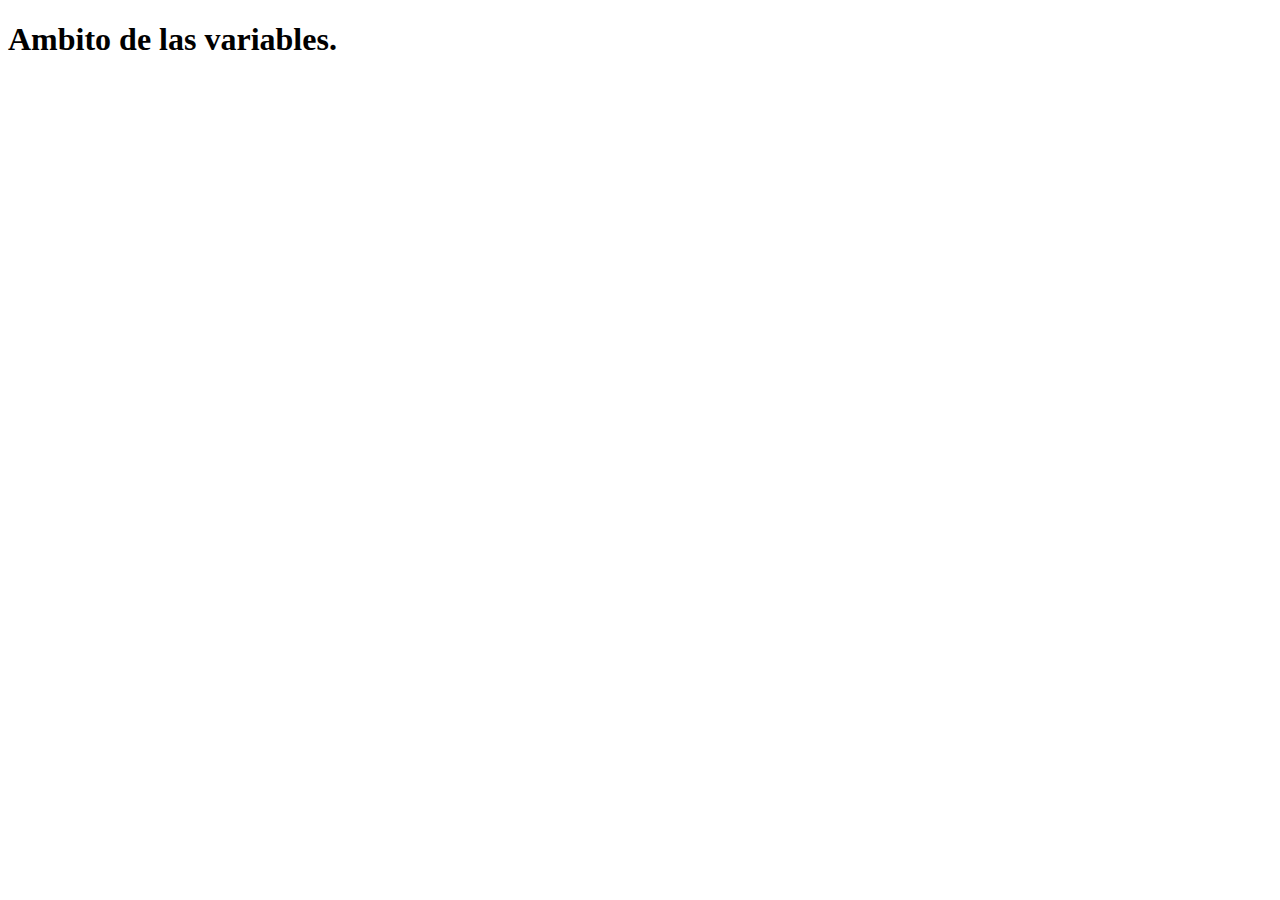
<file: ambito-variables.html>
<!doctype html>
<html lang="en">
  <head>
    <!-- Required meta tags -->
    <meta charset="utf-8">
    <meta name="viewport" content="width=device-width, initial-scale=1">

    <!-- Bootstrap CSS -->
    <link href="https://cdn.jsdelivr.net/npm/bootstrap@5.1.0/dist/css/bootstrap.min.css" rel="stylesheet" integrity="sha384-KyZXEAg3QhqLMpG8r+8fhAXLRk2vvoC2f3B09zVXn8CA5QIVfZOJ3BCsw2P0p/We" crossorigin="anonymous">
    <style type="text/css" media="screen">
      .destacado{
        color: #fc0;
      }
    </style>
    

    <title>JS.linkedin</title>

    
  </head>
  <body>
      <div class="container">
          <div class="row">
              <div class="col-xs-12">
                <h1>Ambito de las variables.</h1>
              </div>
          </div>
      
      <div class="row">
          <div class="col-xs-12">
              <script>
                  console.log('--------------------');
                  console.log('Antes de definir global: ');
                  console.log(global);
              </script>
          </div>   
      </div>
    </div>

      <script>
        var global = 'hola';
        console.log('----------------');
        console.log('Ambito general de la ventana(objeto window):');
        console.log('Valor global: ' + window.global);
            // comentamos esta linea porque al estar declarada la variable (var local)en la funcion de abajo no la encuentra nos da error xk al estar dentro de una funcion aunke este en el mismo escript no la encuentra.

        //console.log('Valor local:'+local);

        miFuncion();
        // en  las funcines normales se declara antes la variable para que cuando el programa la busque la pueda encontar 
        function miFuncion() {
             
            var local = 'adios';
            
            console.log('----------------');
            console.log('Dentro de la miFuncion');
            console.log('Valor global: ' + global);
            console.log('Valor local: '+ local);

        }

        //variable con una funcion dentro la variable se declara fuera de la funcion 
        var miFuncionLiteral = function () {
            console.log('----------------');
            console.log('Esto es una funcion literal.');
            console.log('Valor global: ' + global);
        }
        miFuncionLiteral();
      </script>
  </body>
</file>
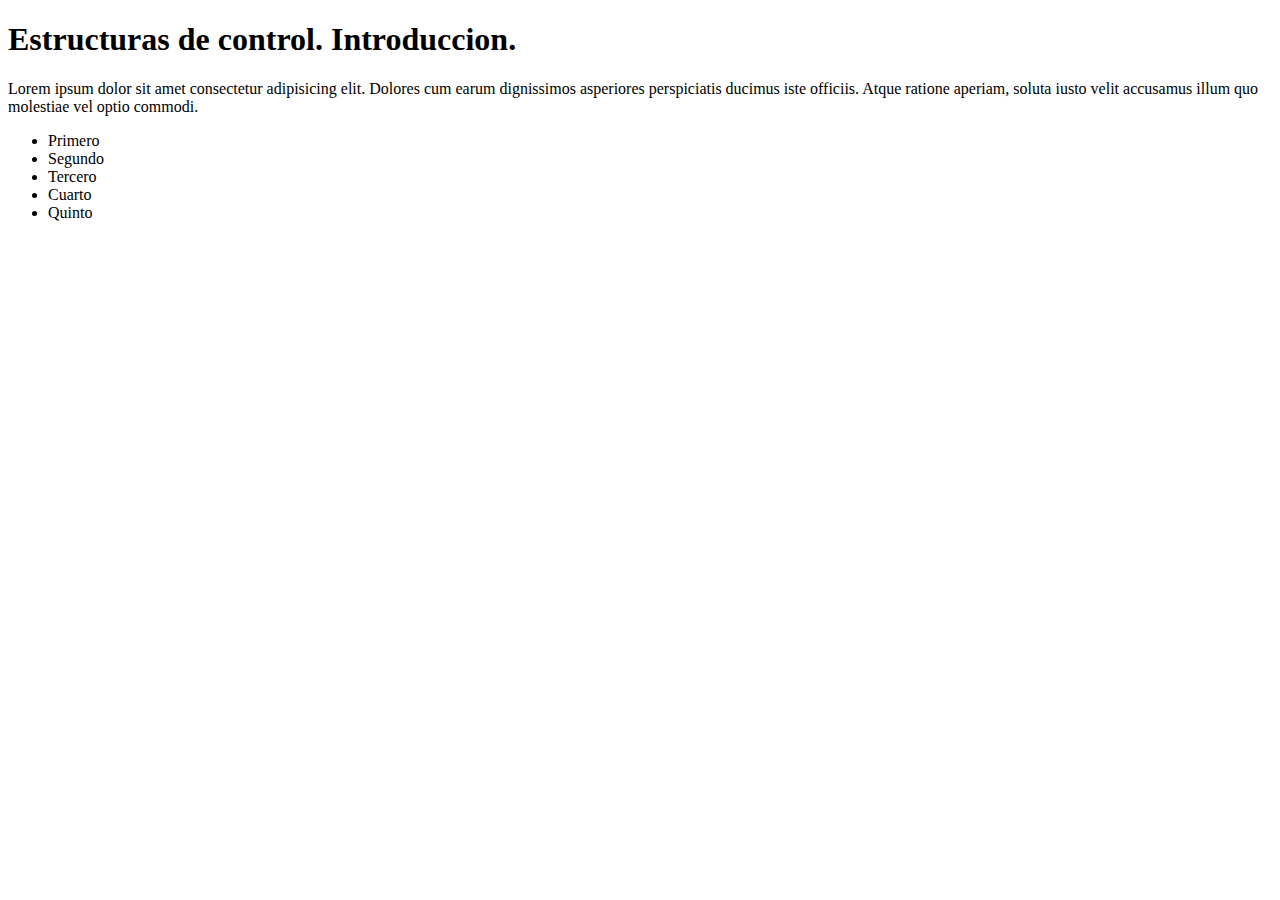
<file: estructurasIntroduccion.html>
<!doctype html>
<html lang="en">
  <head>
    <!-- Required meta tags -->
    <meta charset="utf-8">
    <meta name="viewport" content="width=device-width, initial-scale=1">

    <!-- Bootstrap CSS -->
    <link href="https://cdn.jsdelivr.net/npm/bootstrap@5.1.0/dist/css/bootstrap.min.css" rel="stylesheet" integrity="sha384-KyZXEAg3QhqLMpG8r+8fhAXLRk2vvoC2f3B09zVXn8CA5QIVfZOJ3BCsw2P0p/We" crossorigin="anonymous">
    <style type="text/css" media="screen">
      .destacado{
        color: #fc0;
      }
    </style>
    

    <title>JS.linkedin</title>

    
  </head>
  <body>
      <div class="container">
          <div class="row">
              <div class="col-xs-12">
                <h1>Estructuras de control. Introduccion.</h1>
              </div>
          </div>
      </div>
      <div class="row">
          <div class="col-xs-12">
              <p>Lorem ipsum dolor sit amet consectetur adipisicing elit. Dolores cum earum dignissimos asperiores perspiciatis ducimus iste officiis. Atque ratione aperiam, soluta iusto velit accusamus illum quo molestiae vel optio commodi.</p>

              <ul class="list-inline">
                  <li class="seleccionado">Primero</li>
                  <li>Segundo</li>
                  <li>Tercero</li>
                  <li>Cuarto</li>
                  <li>Quinto</li>
              </ul>
          </div>
      </div>
</file>
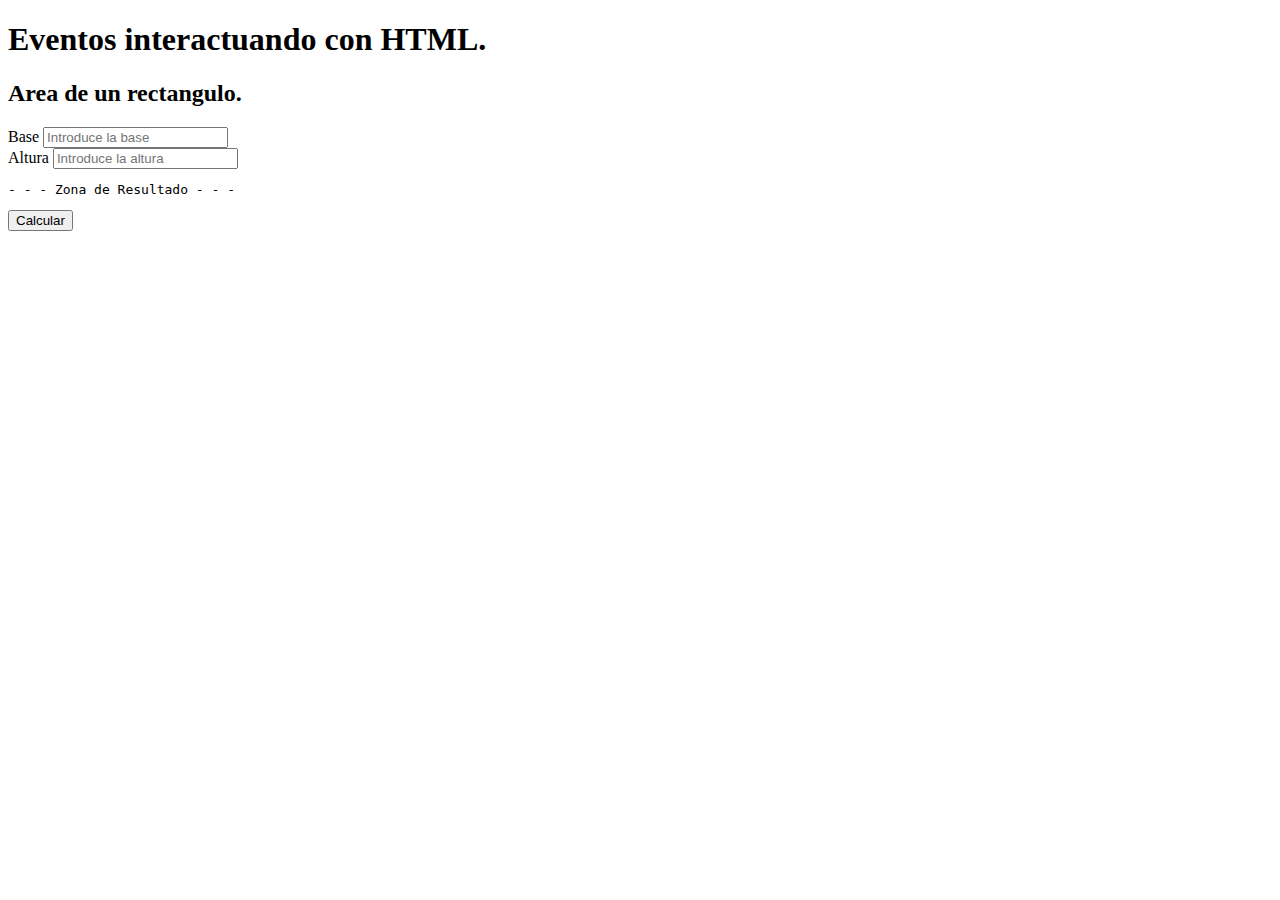
<file: eventos.html>
<!doctype html>
<html lang="en">
  <head>
    <!-- Required meta tags -->
    <meta charset="utf-8">
    <meta name="viewport" content="width=device-width, initial-scale=1">

    <!-- Bootstrap CSS -->
    <link href="https://cdn.jsdelivr.net/npm/bootstrap@5.1.0/dist/css/bootstrap.min.css" rel="stylesheet" integrity="sha384-KyZXEAg3QhqLMpG8r+8fhAXLRk2vvoC2f3B09zVXn8CA5QIVfZOJ3BCsw2P0p/We" crossorigin="anonymous">
   <link rel="stylesheet" href="mystyle.css/eventos.css">
    

    <title>JS.linkedin</title>

    
  </head>
  <body>
   <!-- Hemos creado un formualrio donde se añaden datos y hacemos operaciones con ellos. Vamos a calcular el area de un rectangulo con la altura y la base y mostrar el resultado en la zona de resultado --> 
      <div class="container">
          <div class="row">
              <div class="col-xs-12">
                <h1>Eventos interactuando con HTML.</h1>
              </div>
          </div>
      
      <div class="row">
          <div class="col-xs-4">
              <h2>Area de un rectangulo.</h2>
              <div class="form-group">
                  <label for="base">Base</label>
                  <input type="text" class="form-control" id="base" placeholder="Introduce la base">
              </div>
              <div class="form-group">
                <label for="altura">Altura</label>
                <input type="text" class="form-control" id="altura" placeholder="Introduce la altura">
            </div>
            <div id="resultado">
                <pre>- - - Zona de Resultado - - -</pre>
               
            </div>
            <button id="calcular" class="btn">Calcular</button>
        
          </div>   
      </div>
    </div>

     <script src="js/eventos.js" type="text/javascript" charset="utf-8">
// los eventos son lo que sucede cuando un usuarios hace una interaccion en la pagina. Como pulsar un boton o hacer scroll, etc

     </script>
</file>
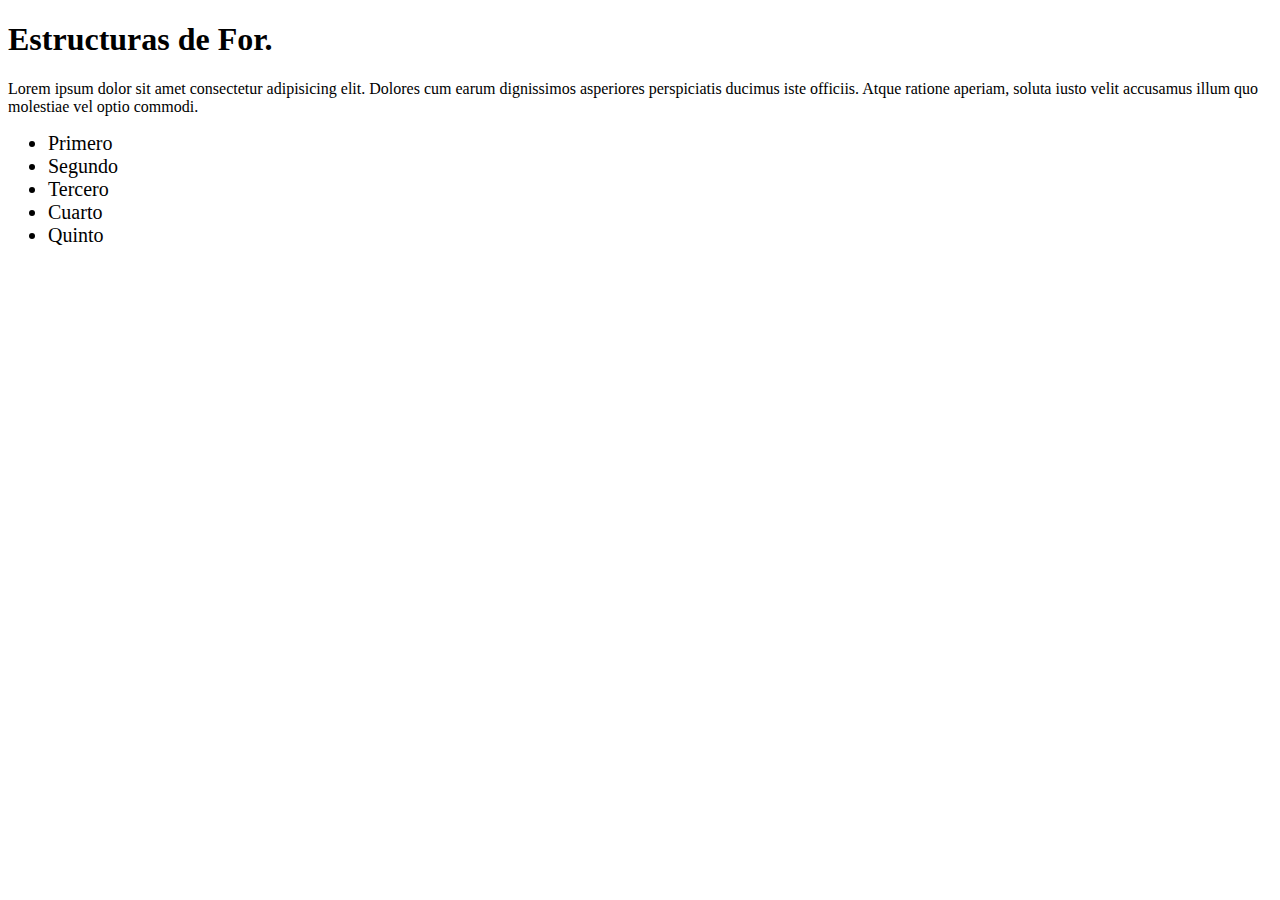
<file: For.html>
<!doctype html>
<html lang="en">
  <head>
    <!-- Required meta tags -->
    <meta charset="utf-8">
    <meta name="viewport" content="width=device-width, initial-scale=1">

    <!-- Bootstrap CSS -->
    <link href="https://cdn.jsdelivr.net/npm/bootstrap@5.1.0/dist/css/bootstrap.min.css" rel="stylesheet" integrity="sha384-KyZXEAg3QhqLMpG8r+8fhAXLRk2vvoC2f3B09zVXn8CA5QIVfZOJ3BCsw2P0p/We" crossorigin="anonymous">
    <style type="text/css" media="screen">
      .destacado{
        color: #fc0;
      }
    </style>
    

    <title>JS.linkedin</title>

    
  </head>
  <body>
      <div class="container">
          <div class="row">
              <div class="col-xs-12">
                <h1>Estructuras de For.</h1>
              </div>
          </div>
      </div>
      <div class="row">
          <div class="col-12">
              <p>Lorem ipsum dolor sit amet consectetur adipisicing elit. Dolores cum earum dignissimos asperiores perspiciatis ducimus iste officiis. Atque ratione aperiam, soluta iusto velit accusamus illum quo molestiae vel optio commodi.</p>

              <ul id="menu" class="list-group list-group-horizontal justify-content-evenly">
                  <li class="align-items-certer justify-content-evenly">Primero</li>
                  <li class="align-items-certer">Segundo</li>
                  <li class="align-items-certer">Tercero</li>
                  <li class="align-items-certer">Cuarto</li>
                  <li class="align-items-certer">Quinto</li>
              </ul>
          </div>
      </div>


      <script>
          let elementos;
          elementos = document.querySelectorAll('#menu>li');
          i = 0;
          longitud = elementos.length;

          for (i=0; i<longitud; i++){
              elementos[i].style.fontSize = '20px';
          };
      </script>
</file>
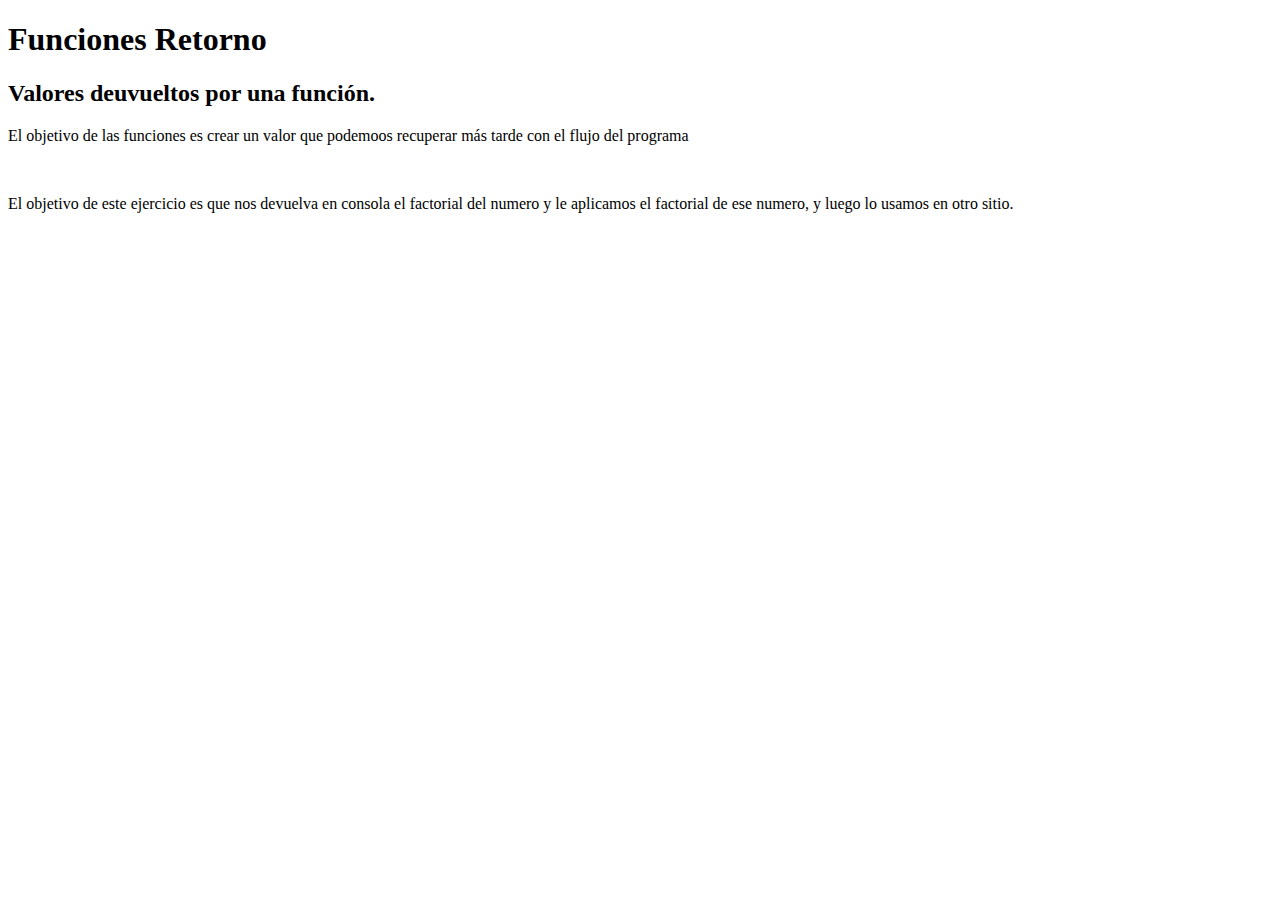
<file: func.retorno.html>
<!doctype html>
<html lang="en">
  <head>
    <!-- Required meta tags -->
    <meta charset="utf-8">
    <meta name="viewport" content="width=device-width, initial-scale=1">

    <!-- Bootstrap CSS -->
    <link href="https://cdn.jsdelivr.net/npm/bootstrap@5.1.0/dist/css/bootstrap.min.css" rel="stylesheet" integrity="sha384-KyZXEAg3QhqLMpG8r+8fhAXLRk2vvoC2f3B09zVXn8CA5QIVfZOJ3BCsw2P0p/We" crossorigin="anonymous">
    <style type="text/css" media="screen">
      .destacado{
        color: #fc0;
      }
    </style>
    

    <title>JS.linkedin</title>

    
  </head>
  <body>
      <div class="container">
          <div class="row">
              <div class="col-xs-12">
                <h1>Funciones Retorno</h1>
                <h2>Valores deuvueltos por una función.</h2>
                <p> El objetivo de las funciones es crear un valor que podemoos recuperar más tarde con el flujo del programa</p>
                <br>
                <p>El objetivo de este ejercicio es que nos devuelva en consola el factorial del numero y le aplicamos el factorial de ese numero, y luego lo usamos en otro sitio.</p>
              </div>
          </div>
      </div>
      <div class="row">
          <div class="col-xs-12">
              <dir id="resultado"></dir>
             
          </div>   
      </div>

      <script>
          
          // llamamos a la funcion mediante el id y asi busca por el DOM la etiqueta html que tiene el texto "resultado"
      var capaResultado = document.getElementById('resultado');

      function aRGB(hexadecimal) {
          let valorHex;
     // comprueba si lleva la almoadilla 
     //charAt (devuelve el caracter que esta en la posicion que le indicamos.) 
      if (hexadecimal.charAt(0)==="#"){
          // si la lleva  la elimina y se queda solo con los numeros por eso va del 1 al 7 (son 6 numeros y la almoadilla.)
          valorHex =hexadecimal.substring(1,7);
      }else{
        valorHex =hexadecimal;
        hexadecimal = '#' + hexadecimal;
      }
      // coje el valor del inicio y el del fin y los aplica a base 16.
      // convierte los numeros a base 16 para sacar el hexadecimal.
      R = parseInt(valorHex.substring(0,2), 16 );
      G = parseInt(valorHex.substring(2,4), 16 );
      B = parseInt(valorHex.substring(4,6), 16 );
      //substring(devuelve el fragmneto de la cadena que se le pasa entre el valor de inicio y el de fin)
      //parseInt(devuelve la conversion a numero entero del valor que se le pasa)
      console.log('Red: ' + R);
      console.log('Green: ' + G);
      console.log('Blue: ' + B);
    
    //para que devuelva una cadena de texto.(la he comentado para que la segunda opcion no me de error)
      //return 'El codigo hexadecimal <span style="background-color: '+hexadecimal+'"> '+hexadecimal+'</span> en RGB es ('+R+', '+G+', '+B+')';
    

      // si queremos que devuelva un array
        //return [ R, G, B];

    //para que devuelva un objeto
     return { rojo: R, verde: G, azul: B};
    
    }


    // 1 opcion return cadena
    //capaResultado.innerHTML= aRGB('#FFCC00');

    // 2 opcion return array
    var codigosColorRGB = aRGB('#FFCC00')
      console.log('Red: ' + codigosColorRGB[0]);
      console.log('Green: ' + codigosColorRGB[1]);
      console.log('Blue: ' + codigosColorRGB[2]);


    // 3 opcion return un objeto
    var codigosColorRGB = aRGB('#FFCC00')
      console.log('Red: ' + codigosColorRGB.rojo);
      console.log('Green: ' + codigosColorRGB.verde);
      console.log('Blue: ' + codigosColorRGB.azul);


      </script>
  </body>
</file>
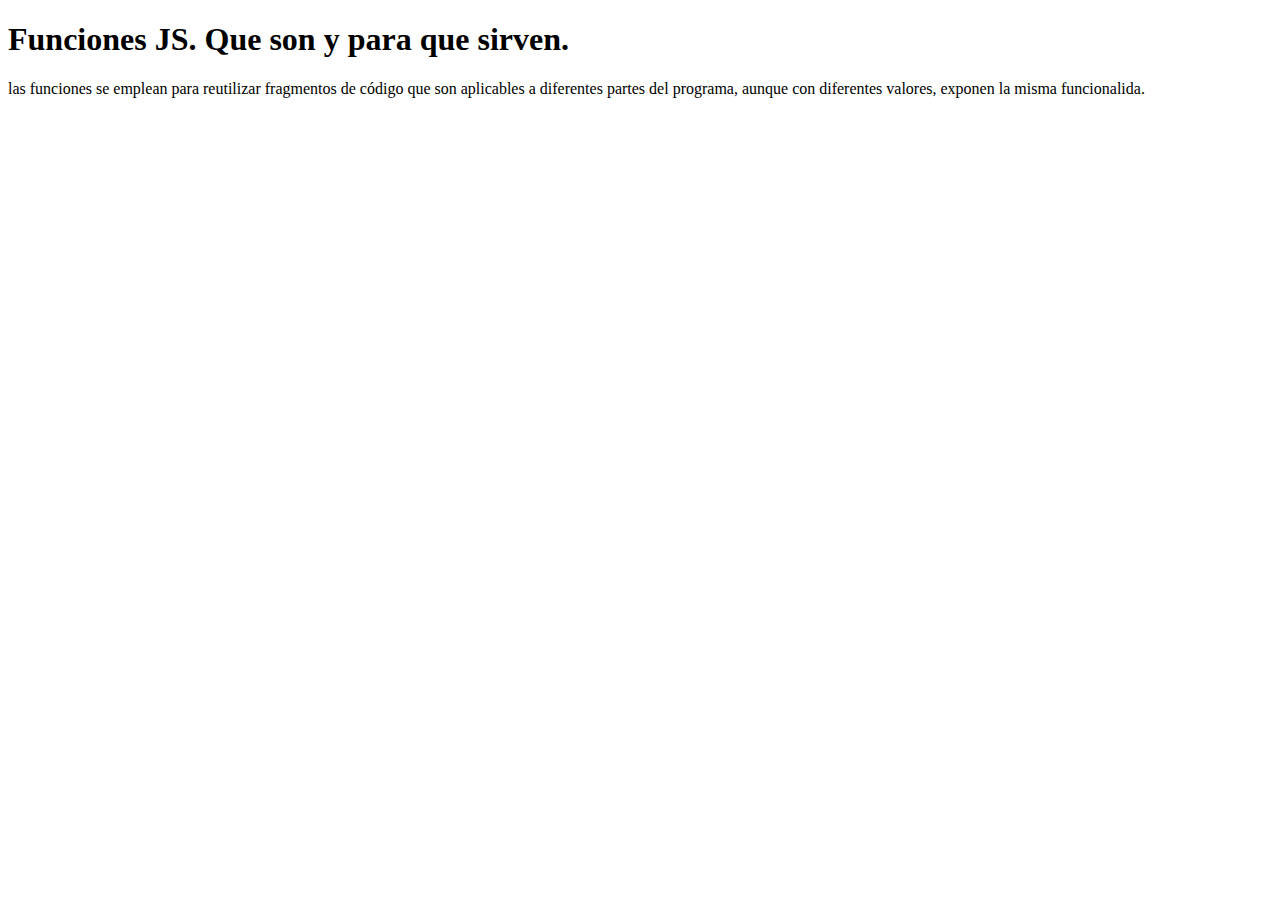
<file: funciones.html>
<!doctype html>
<html lang="en">
  <head>
    <!-- Required meta tags -->
    <meta charset="utf-8">
    <meta name="viewport" content="width=device-width, initial-scale=1">

    <!-- Bootstrap CSS -->
    <link href="https://cdn.jsdelivr.net/npm/bootstrap@5.1.0/dist/css/bootstrap.min.css" rel="stylesheet" integrity="sha384-KyZXEAg3QhqLMpG8r+8fhAXLRk2vvoC2f3B09zVXn8CA5QIVfZOJ3BCsw2P0p/We" crossorigin="anonymous">
    <style type="text/css" media="screen">
      .destacado{
        color: #fc0;
      }
    </style>
    

    <title>JS.linkedin</title>

    
  </head>
  <body>
      <div class="container">
          <div class="row">
              <div class="col-xs-12">
                <h1>Funciones JS. Que son y para que sirven.</h1>
              </div>
          </div>
      </div>
      <div class="row">
          <div class="col-12">
              <p>las funciones se emplean para reutilizar fragmentos de código  que son aplicables a diferentes partes del programa, aunque con diferentes valores, exponen la misma funcionalida.</p>
          </div>   
      </div>

      <script>
         function saludar(nombre) {
             console.log('Hola '+nombre+'.');
             console.log('¿Como estas?');
         }
         function calcularAreaRectangulo(base,altura) {
             console.log('El area es: '+(base*altura));
         }

         saludar('Marcos');
         saludar('Pepe');
         saludar('Maria');
        
         calcularAreaRectangulo(2,4);
         calcularAreaRectangulo(10,20);
      </script>
  </body>
</file>
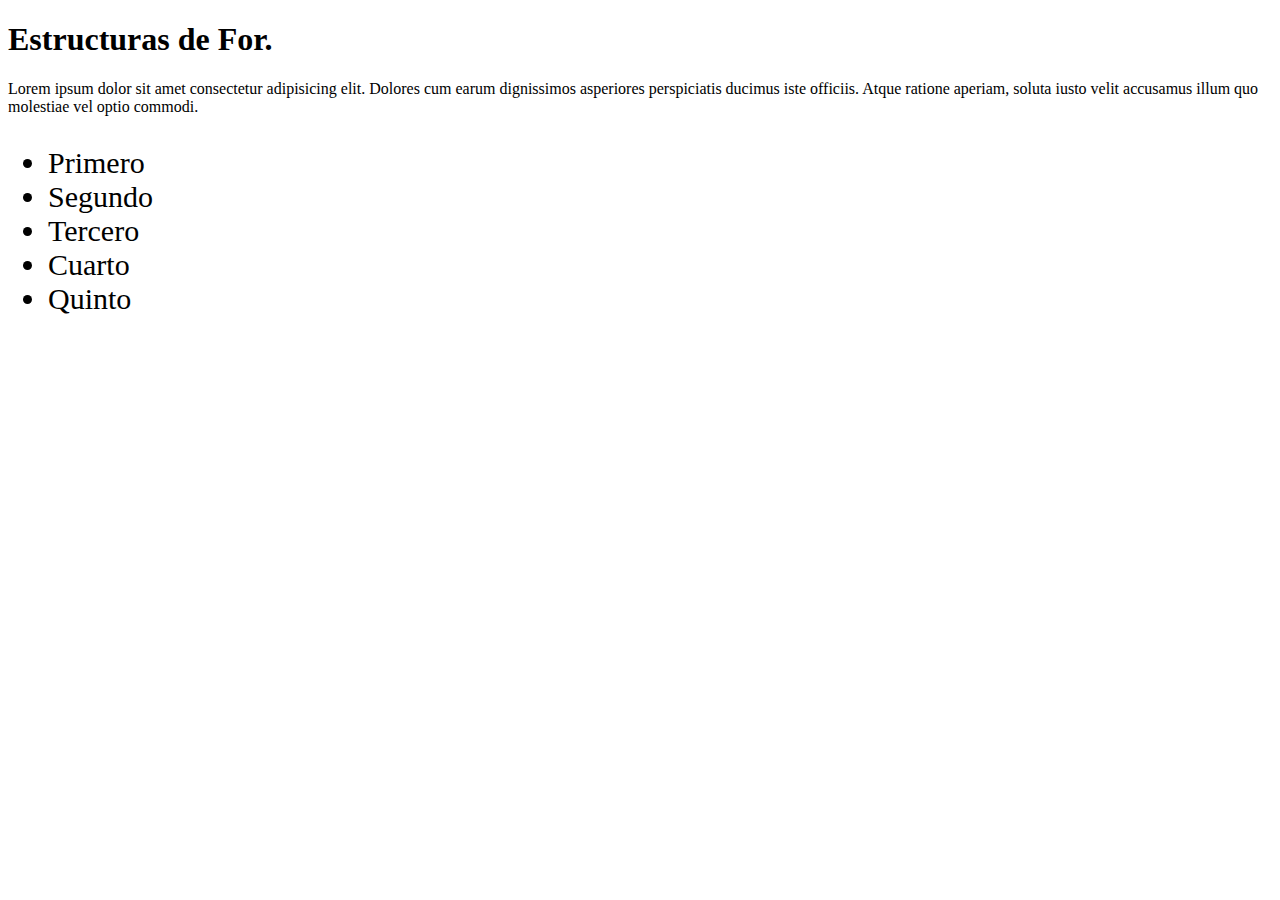
<file: If-Else.html>
<!doctype html>
<html lang="en">
  <head>
    <!-- Required meta tags -->
    <meta charset="utf-8">
    <meta name="viewport" content="width=device-width, initial-scale=1">

    <!-- Bootstrap CSS -->
    <link href="https://cdn.jsdelivr.net/npm/bootstrap@5.1.0/dist/css/bootstrap.min.css" rel="stylesheet" integrity="sha384-KyZXEAg3QhqLMpG8r+8fhAXLRk2vvoC2f3B09zVXn8CA5QIVfZOJ3BCsw2P0p/We" crossorigin="anonymous">
    <style type="text/css" media="screen">
      .destacado{
        color: #fc0;
      }
    </style>
    

    <title>JS.linkedin</title>

    
  </head>
  <body>
      <div class="container">
          <div class="row">
              <div class="col-xs-12">
                <h1>Estructuras de For.</h1>
              </div>
          </div>
      </div>
      <div class="row">
          <div class="col-12">
              <p>Lorem ipsum dolor sit amet consectetur adipisicing elit. Dolores cum earum dignissimos asperiores perspiciatis ducimus iste officiis. Atque ratione aperiam, soluta iusto velit accusamus illum quo molestiae vel optio commodi.</p>

              <ul id="menu" class="list-group list-group-horizontal justify-content-evenly">
                  <li class="align-items-certer ">Primero</li>
                  <li class="align-items-certer">Segundo</li>
                  <li class="align-items-certer">Tercero</li>
                  <li class="align-items-certer">Cuarto</li>
                  <li class="align-items-certer">Quinto</li>
              </ul>
          </div>
      </div>


      <script>
          let elemento = document.getElementById('menu').className;

          if (elemento.indexOf('prueba') >= 0) {
              
            //instrucciones si se cumple el condicional
              console.log('el menu tiene la palabra prueba.')//la he eliminado para que se cumpla la siguiente 

          } else if (elemento.indexOf('list-group') >= 0) {
              //intrucciones si se cumple la condicion
              document.getElementById('menu').style.fontSize =' 30px';
              console.log('el menu tiene la clase list-group.');

          } else{
              //instrucciones si no se cumple ninguna condicion de las anteriores
              console.log('el menu no tiene ninguna de las dos condiciones anteriores.')
          }
          
      </script>
</file>
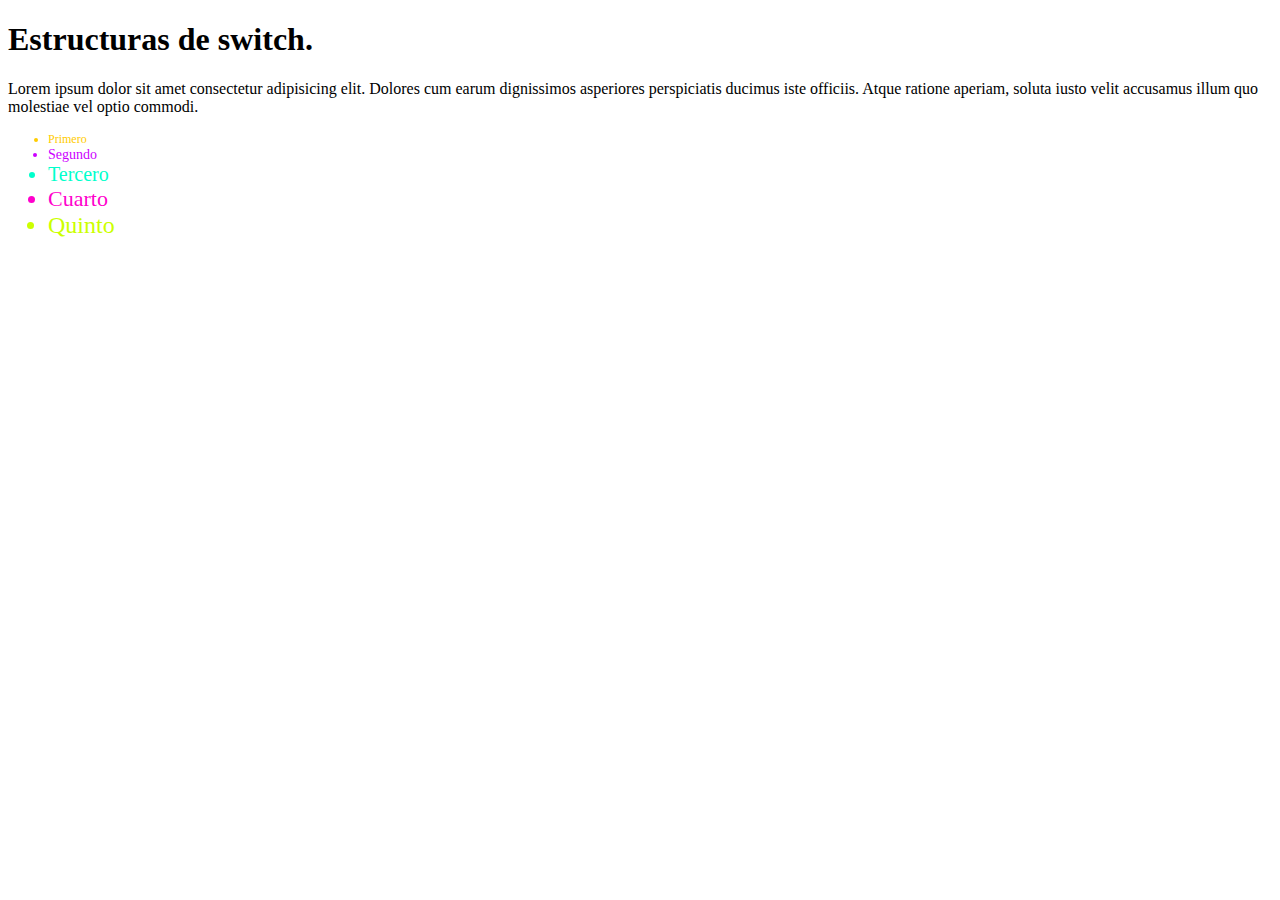
<file: switch.html>
<!doctype html>
<html lang="en">
  <head>
    <!-- Required meta tags -->
    <meta charset="utf-8">
    <meta name="viewport" content="width=device-width, initial-scale=1">

    <!-- Bootstrap CSS -->
    <link href="https://cdn.jsdelivr.net/npm/bootstrap@5.1.0/dist/css/bootstrap.min.css" rel="stylesheet" integrity="sha384-KyZXEAg3QhqLMpG8r+8fhAXLRk2vvoC2f3B09zVXn8CA5QIVfZOJ3BCsw2P0p/We" crossorigin="anonymous">
    <style type="text/css" media="screen">
      .destacado{
        color: #fc0;
      }
    </style>
    

    <title>JS.linkedin</title>

    
  </head>
  <body>
      <div class="container">
          <div class="row">
              <div class="col-xs-12">
                <h1>Estructuras de switch.</h1>
              </div>
          </div>
      </div>
      <div class="row">
          <div class="col-12">
              <p>Lorem ipsum dolor sit amet consectetur adipisicing elit. Dolores cum earum dignissimos asperiores perspiciatis ducimus iste officiis. Atque ratione aperiam, soluta iusto velit accusamus illum quo molestiae vel optio commodi.</p>

              <ul id="menu" class="list-group list-group-horizontal justify-content-evenly">
                  <li class="align-items-certer ">Primero</li>
                  <li class="align-items-certer">Segundo</li>
                  <li class="align-items-certer">Tercero</li>
                  <li class="align-items-certer">Cuarto</li>
                  <li class="align-items-certer">Quinto</li>
              </ul>
          </div>
      </div>


      <script>
          let i;
          let longitud;
          let colores = ['#ffcc00','#cc00ff','#00ffcc','#ff00cc','#ccff00'];
          let elementos = document.querySelectorAll('#menu>li');

          longitud = elementos.length;
          for(i=0; i<longitud; i++){
              
            elementos[i].style.color = colores[i];
//sustituimos todos los if else x case y break cuando queremos que rompa el bucle
            switch (i) {
                case 0:
                elementos[i].style.fontSize = '12px';

                    break;
                    case 1:
                elementos[i].style.fontSize = '16px';

                    break;
                    case 2:
                elementos[i].style.fontSize = '20px';

                    break;
                    case 3:
                elementos[i].style.fontSize = '22px';

                    break;

            
                default:
                elementos[i].style.fontSize = '24px';

                    break;
            }

            if (i==0){
                elementos[i].style.fontSize = '12px';

            }
            else if (i ==1){
                elementos[i].style.fontSize = '14px';
            }
            else if (i ==1){
                elementos[i].style.fontSize = '16px';
            }
            else if (i ==1){
                elementos[i].style.fontSize = '18px';
            }else if (i ==1){
                elementos[i].style.fontSize = '20px';
            }

          }
          
          
      </script>
</file>
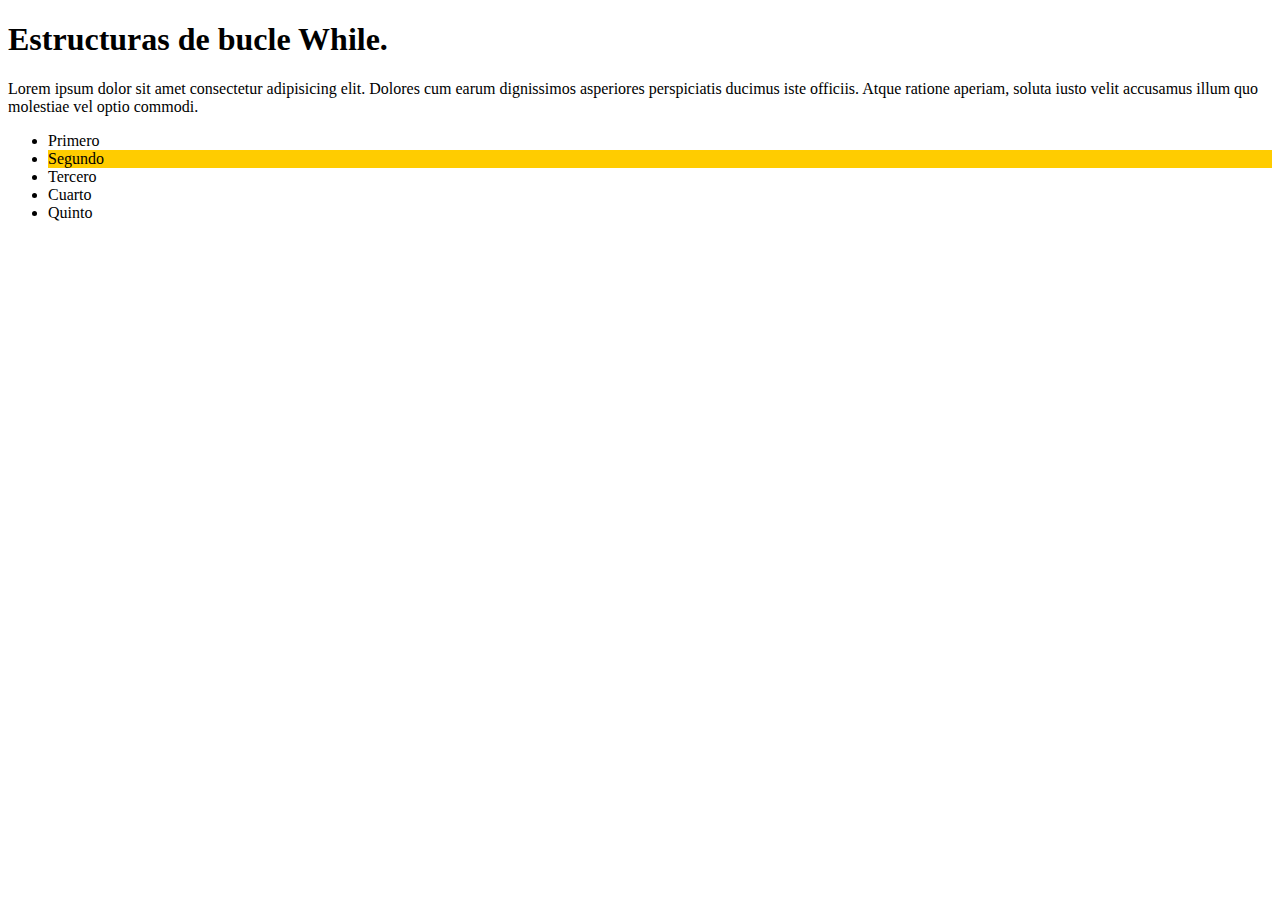
<file: While.html>
<!doctype html>
<html lang="en">
  <head>
    <!-- Required meta tags -->
    <meta charset="utf-8">
    <meta name="viewport" content="width=device-width, initial-scale=1">

    <!-- Bootstrap CSS -->
    <link href="https://cdn.jsdelivr.net/npm/bootstrap@5.1.0/dist/css/bootstrap.min.css" rel="stylesheet" integrity="sha384-KyZXEAg3QhqLMpG8r+8fhAXLRk2vvoC2f3B09zVXn8CA5QIVfZOJ3BCsw2P0p/We" crossorigin="anonymous">
    <style type="text/css" media="screen">
      .seleccionado{
        background: #fc0;
      }
    </style>
    

    <title>JS.linkedin</title>

    
  </head>
  <body>
      <div class="container">
          <div class="row">
              <div class="col-xs-12">
                <h1>Estructuras de bucle  While.</h1>
              </div>
          </div>
      </div>
      <div class="row">
          <div class="col-12">
              <p>Lorem ipsum dolor sit amet consectetur adipisicing elit. Dolores cum earum dignissimos asperiores perspiciatis ducimus iste officiis. Atque ratione aperiam, soluta iusto velit accusamus illum quo molestiae vel optio commodi.</p>

              <ul id="menu" class="list-group list-group-horizontal justify-content-evenly">
                  <li class="align-items-certer ">Primero</li>
                  <li class="align-items-certer seleccionado">Segundo</li>
                  <li class="align-items-certer">Tercero</li>
                  <li class="align-items-certer">Cuarto</li>
                  <li class="align-items-certer">Quinto</li>
              </ul>
          </div>
      </div>


      <script>
          // primero nombramos las variables
        let elementos;
        let i;
        let longitud;
        let finalizar;
        
        //itera sobre la lista de elementos y les damos valor para poder operar sobre ellos.
        elementos = document.querySelectorAll('#menu>li');
        i = 0;
        longitud = elementos.length;
        finalizar = true;
        
        // ahora damos la info sobre el bucle que queremos hacer 
        while (i<longitud && finalizar == false) {
            elementos[i].style.fontSize = '24px';
            if(elementos[i].className.indexOf('seleccionado') >= 0){
                finalizar = true;
            }
            else {
                i++;
            }
            
        };
          
          
      </script>
</file>
<file: mystyle.css/eventos.css>
#calcular{
    -webkit-transition: .3s linear 0;
    -o-transition: all .3s linear 0;
    transition: all .3s linear 0;
}
.sobre{
    margin-left: 20px;
}
</file>
